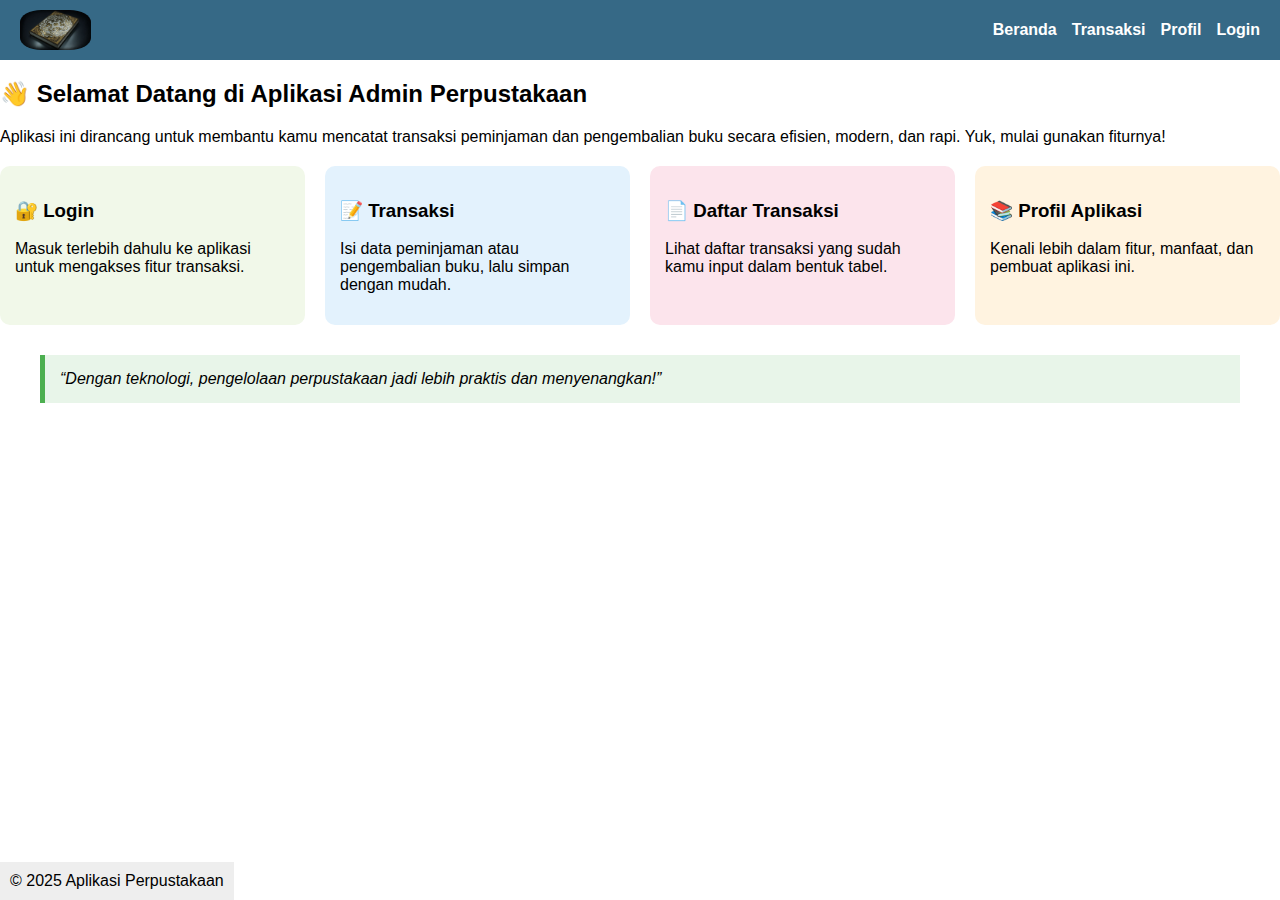
<file: index.html>
<!DOCTYPE html>
<html lang="id">
<head>
    
    <meta charset="UTF-8">
    <meta name="viewport" content="width=device-width, initial-scale=1.0">
    <title>Admin Perpustakaan</title>
    <link rel="stylesheet" href="style.css">
</head>
<body>
    <header>
        <img src="Lumiere Grimoire, Caio Trindade.jpeg" alt="Logo Perpustakaan">
        <nav>
            <ul>
                <li><a href="index.html">Beranda</a></li>
                <li><a href="transaksi.html">Transaksi</a></li>
                <li><a href="profil.html">Profil</a></li>
                <li><a href="login.html">Login</a></li>
            </ul>
        </nav>
    </header>
<section id="beranda">
    <h2>👋 Selamat Datang di Aplikasi Admin Perpustakaan</h2>

    <p>
        Aplikasi ini dirancang untuk membantu kamu mencatat transaksi peminjaman dan pengembalian buku secara efisien, modern, dan rapi. Yuk, mulai gunakan fiturnya!
    </p>

    <div style="display: flex; flex-wrap: wrap; gap: 20px; margin-top: 20px;">
        <div style="flex: 1; min-width: 250px; background-color: #f1f8e9; padding: 15px; border-radius: 10px;">
            <h3>🔐 Login</h3>
            <p>Masuk terlebih dahulu ke aplikasi untuk mengakses fitur transaksi.</p>
        </div>
        <div style="flex: 1; min-width: 250px; background-color: #e3f2fd; padding: 15px; border-radius: 10px;">
            <h3>📝 Transaksi</h3>
            <p>Isi data peminjaman atau pengembalian buku, lalu simpan dengan mudah.</p>
        </div>
        <div style="flex: 1; min-width: 250px; background-color: #fce4ec; padding: 15px; border-radius: 10px;">
            <h3>📄 Daftar Transaksi</h3>
            <p>Lihat daftar transaksi yang sudah kamu input dalam bentuk tabel.</p>
        </div>
        <div style="flex: 1; min-width: 250px; background-color: #fff3e0; padding: 15px; border-radius: 10px;">
            <h3>📚 Profil Aplikasi</h3>
            <p>Kenali lebih dalam fitur, manfaat, dan pembuat aplikasi ini.</p>
        </div>
    </div>

    <blockquote style="margin-top: 30px; background-color: #e8f5e9; padding: 15px; border-left: 5px solid #4CAF50; font-style: italic;">
        “Dengan teknologi, pengelolaan perpustakaan jadi lebih praktis dan menyenangkan!”
    </blockquote>
</section>

    <footer>
        &copy; 2025 Aplikasi Perpustakaan
    </footer>

    <script src="script.js"></script>
</body>
</html>
</file>
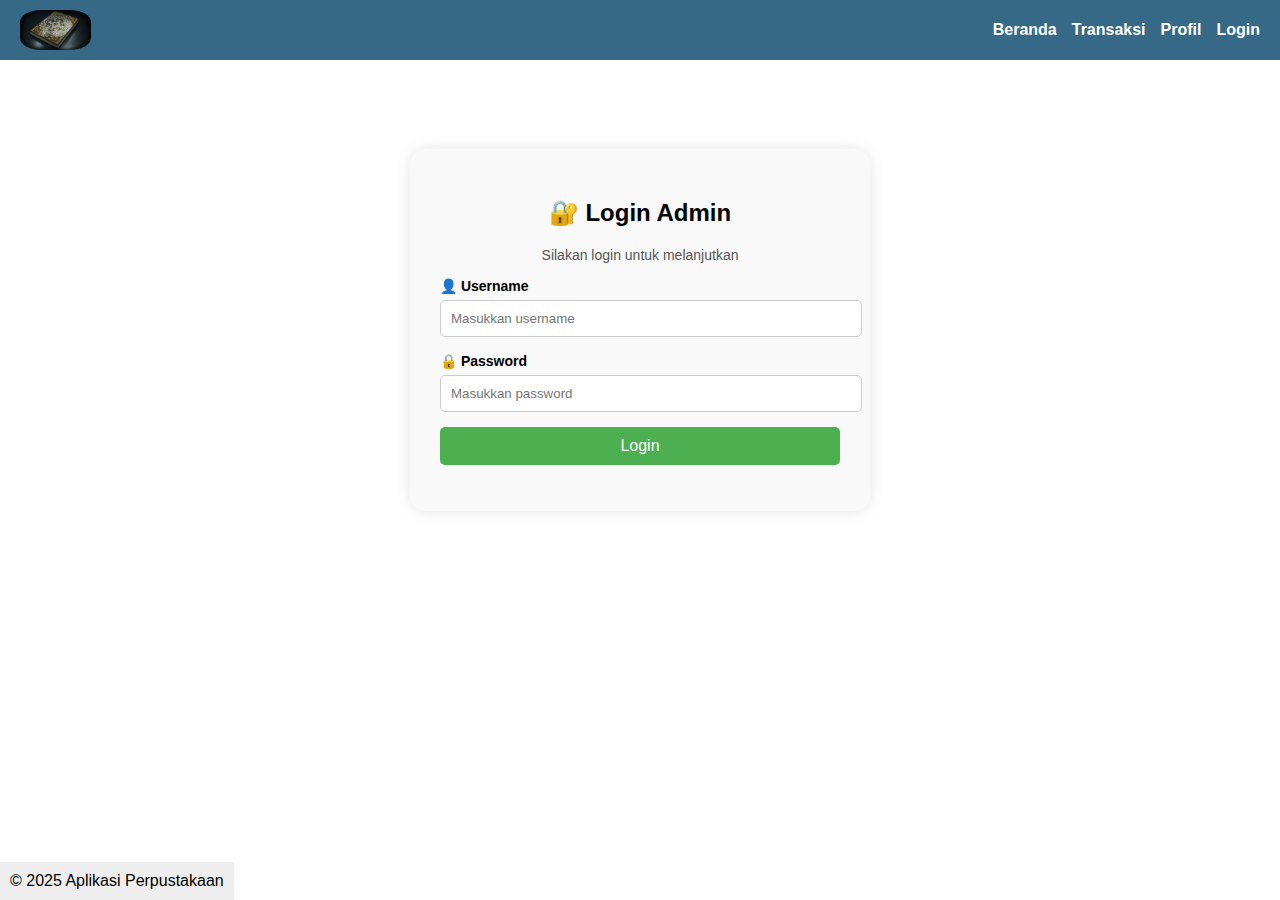
<file: login.html>
<!DOCTYPE html>
<html lang="id">
<head>
    
    <meta charset="UTF-8">
    <meta name="viewport" content="width=device-width, initial-scale=1.0">
    <title>Admin Perpustakaan</title>
    <link rel="stylesheet" href="style.css">
</head>
<body>
    <header>
        <img src="Lumiere Grimoire, Caio Trindade.jpeg" alt="Logo Perpustakaan">
        <nav>
            <ul>
                <li><a href="index.html">Beranda</a></li>
                <li><a href="transaksi.html">Transaksi</a></li>
                <li><a href="profil.html">Profil</a></li>
                <li><a href="login.html">Login</a></li>
            </ul>
        </nav>
    </header>

 <section id="login" style="display: flex; justify-content: center; align-items: center; min-height: 60vh;">
    <div style="background: #f9f9f9; padding: 30px; border-radius: 15px; box-shadow: 0 0 15px rgba(0,0,0,0.1); max-width: 400px; width: 100%;">
        <h2 style="text-align: center;">🔐 Login Admin</h2>
        <p style="text-align: center; font-size: 14px; color: #555;">Silakan login untuk melanjutkan</p>
        <form id="formLogin">
            <label for="username">👤 Username</label>
            <input type="text" id="username" placeholder="Masukkan username">
            
            <label for="password">🔒 Password</label>
            <input type="password" id="password" placeholder="Masukkan password">

            <button type="submit" style="background: #4CAF50; color: white; border: none; padding: 10px; width: 100%; font-size: 16px; border-radius: 5px; margin-top: 10px;">Login</button>
            <p id="loginErrorMsg" class="error" style="text-align: center; margin-top: 10px;"></p>
        </form>
    </div>
</section>

    <footer>
        &copy; 2025 Aplikasi Perpustakaan
    </footer>

    <script src="script.js"></script>
</body>
</html>
</file>
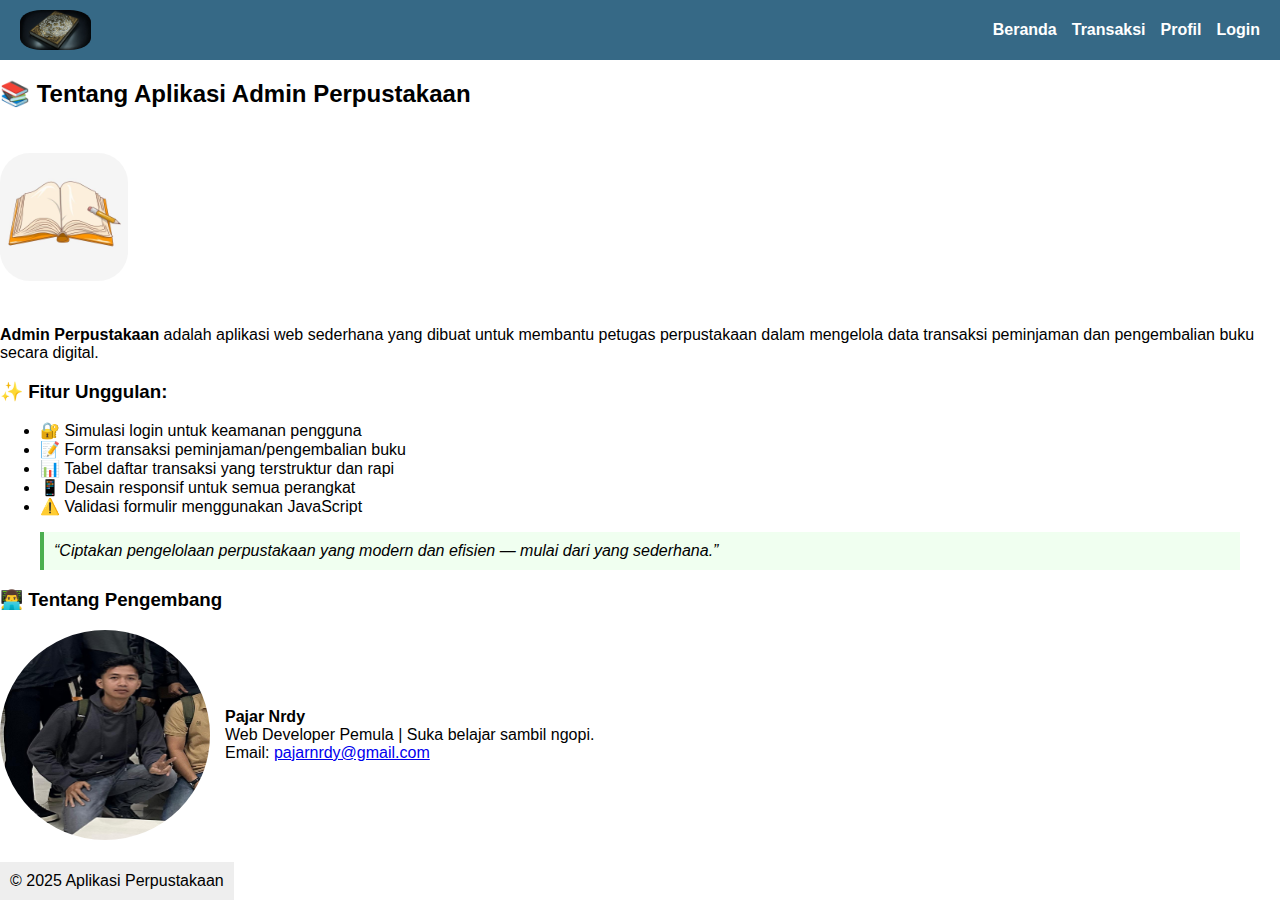
<file: profil.html>
<!DOCTYPE html>
<html lang="id">
<head>
    
    <meta charset="UTF-8">
    <meta name="viewport" content="width=device-width, initial-scale=1.0">
    <title>Admin Perpustakaan</title>
    <link rel="stylesheet" href="style.css">
</head>
<body>
    <header>
        <img src="Lumiere Grimoire, Caio Trindade.jpeg" alt="Logo Perpustakaan">
        <nav>
            <ul>
                <li><a href="index.html">Beranda</a></li>
                <li><a href="transaksi.html">Transaksi</a></li>
                <li><a href="profil.html">Profil</a></li>
                <li><a href="login.html">Login</a></li>
            </ul>
        </nav>
    </header>
<section id="profil">
    <h2>📚 Tentang Aplikasi Admin Perpustakaan</h2>
    
    <img src="book.jpeg" alt="Ilustrasi Perpustakaan" style="width: 10%; border-radius: 30px; margin: 25px 0;">
    
    <p>
        <strong>Admin Perpustakaan</strong> adalah aplikasi web sederhana yang dibuat untuk membantu petugas perpustakaan dalam mengelola data transaksi peminjaman dan pengembalian buku secara digital.
    </p>
    
    <h3>✨ Fitur Unggulan:</h3>
    <ul>
        <li>🔐 Simulasi login untuk keamanan pengguna</li>
        <li>📝 Form transaksi peminjaman/pengembalian buku</li>
        <li>📊 Tabel daftar transaksi yang terstruktur dan rapi</li>
        <li>📱 Desain responsif untuk semua perangkat</li>
        <li>⚠️ Validasi formulir menggunakan JavaScript</li>
    </ul>

    <blockquote style="background-color: #f0fff0; border-left: 4px solid #4CAF50; padding: 10px; font-style: italic;">
        “Ciptakan pengelolaan perpustakaan yang modern dan efisien — mulai dari yang sederhana.”
    </blockquote>

    <h3>👨‍💻 Tentang Pengembang</h3>
    <div style="display: flex; align-items:  center; gap: 15px; margin-top: 10px;">
        <img src="fajar.jpeg" alt="Foto Pengembang" style="border-radius: 50%;" width="210" height="210">
        <div>
            <strong>Pajar Nrdy</strong><br>
            Web Developer Pemula | Suka belajar sambil ngopi.<br>
            Email: <a href=\"mailto:pajarnrdy@gmail.com\">pajarnrdy@gmail.com</a>
        </div>
    </div>
</section>
   <footer>
        &copy; 2025 Aplikasi Perpustakaan
    </footer>

    <script src="script.js"></script>
</body>
</html>
</file>
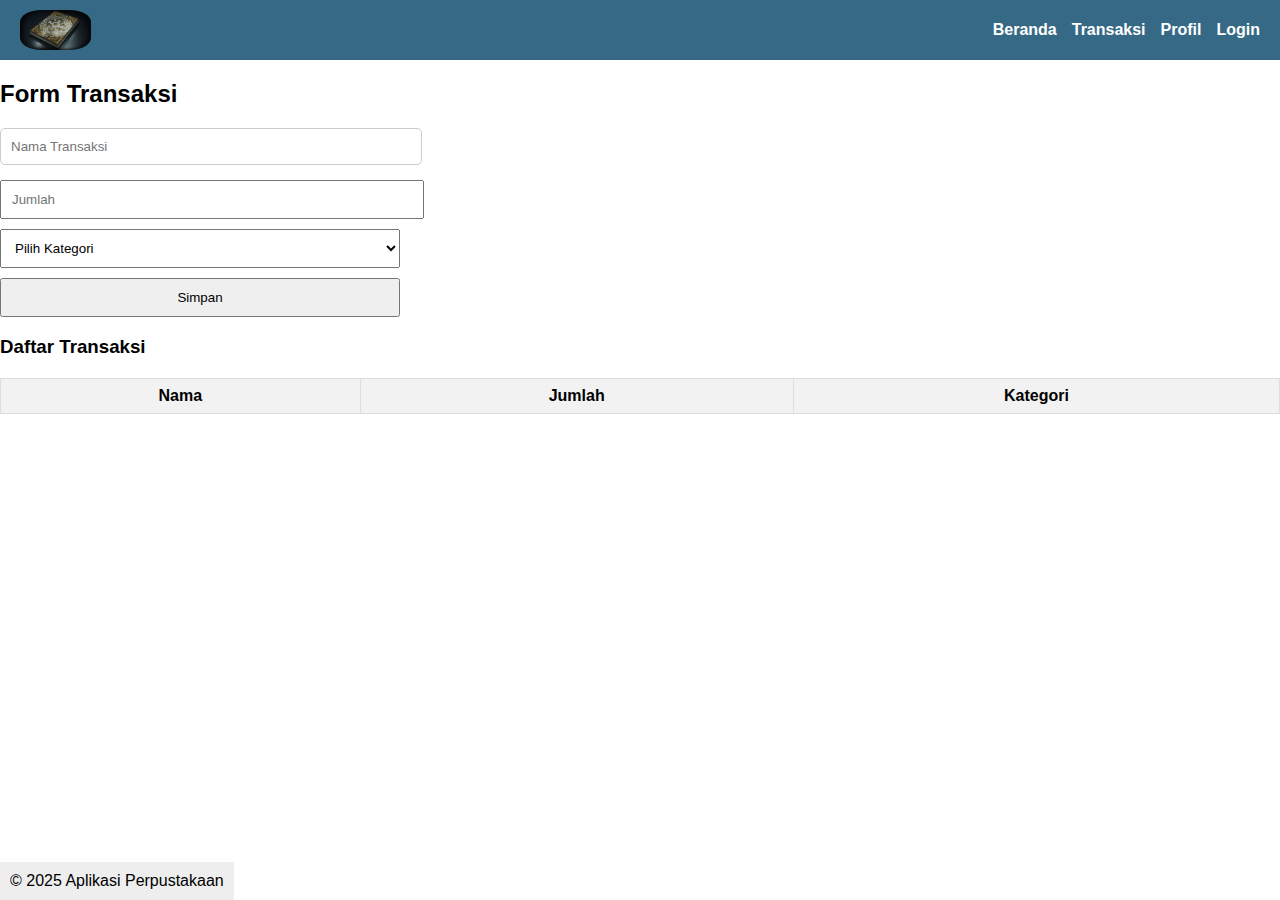
<file: transaksi.html>
<!DOCTYPE html>
<html lang="id">
<head>
    
    <meta charset="UTF-8">
    <meta name="viewport" content="width=device-width, initial-scale=1.0">
    <title>Admin Perpustakaan</title>
    <link rel="stylesheet" href="style.css">
</head>
<body>
    <header>
        <img src="Lumiere Grimoire, Caio Trindade.jpeg" alt="Logo Perpustakaan">
        <nav>
            <ul>
                <li><a href="index.html">Beranda</a></li>
                <li><a href="transaksi.html">Transaksi</a></li>
                <li><a href="profil.html">Profil</a></li>
                <li><a href="login.html">Login</a></li>
            </ul>
        </nav>
    </header>
<section id="transaksi">
            <h2>Form Transaksi</h2>
            <form id="formTransaksi">
                <input type="text" id="nama" placeholder="Nama Transaksi">
                <input type="number" id="jumlah" placeholder="Jumlah">
                <select id="kategori">
                    <option value="">Pilih Kategori</option>
                    <option value="Peminjaman">Peminjaman</option>
                    <option value="Pengembalian">Pengembalian</option>
                </select>
                <button type="submit">Simpan</button>
                <p id="errorMsg" class="error"></p>
            </form>
            <h3>Daftar Transaksi</h3>
            <table>
                <thead>
                    <tr><th>Nama</th><th>Jumlah</th><th>Kategori</th></tr>
                </thead>
                <tbody id="daftarTransaksi"></tbody>
            </table>
        </section>
    <footer>
        &copy; 2025 Aplikasi Perpustakaan
    </footer>

    <script src="script.js"></script>
</body>
</html>
</file>
<file: style.css>
body {
    margin: 0;
    font-family: Arial, sans-serif;
}

header {
    background: #366986;
    color: white;
    padding: 10px 20px;
    display: flex;
    align-items: center;
    justify-content: space-between;
}

header img {
    height: 40px;
    border-radius: 30%;
}

nav ul {
    list-style-type: none;
    margin: 0;
    padding: 0;
    display: flex;
    gap: 15px;
}

nav a {
    color: white;
    text-decoration: none;
    font-weight: bold;
}

main {
    padding: 20px;
}

form input,
form select,
form button {
    display: block;
    margin: 10px 0;
    padding: 10px;
    width: 100%;
    max-width: 400px;
}

table {
    width: 100%;
    border-collapse: collapse;
    margin-top: 20px;
}

th, td {
    border: 1px solid #ddd;
    padding: 8px;
}

th {
    background-color: #f2f2f2;
}

footer {
    text-align: center;
    position: fixed;
    bottom: 0;
    width: 100;
    padding: 10px;
    background-color: #eee;
}

.error {
    color: red;
}

@media screen and (max-width: 600px) {
    nav ul {
        flex-direction: column;
        gap: 5px;
    }

    header {
        flex-direction: column;
        align-items: flex-start;
    }
}
input[type="text"],
input[type="password"] {
    padding: 10px;
    width: 100%;
    margin-top: 5px;
    margin-bottom: 15px;
    border: 1px solid #ccc;
    border-radius: 5px;
}

label {
    font-weight: bold;
    font-size: 14px;
}
</file>
